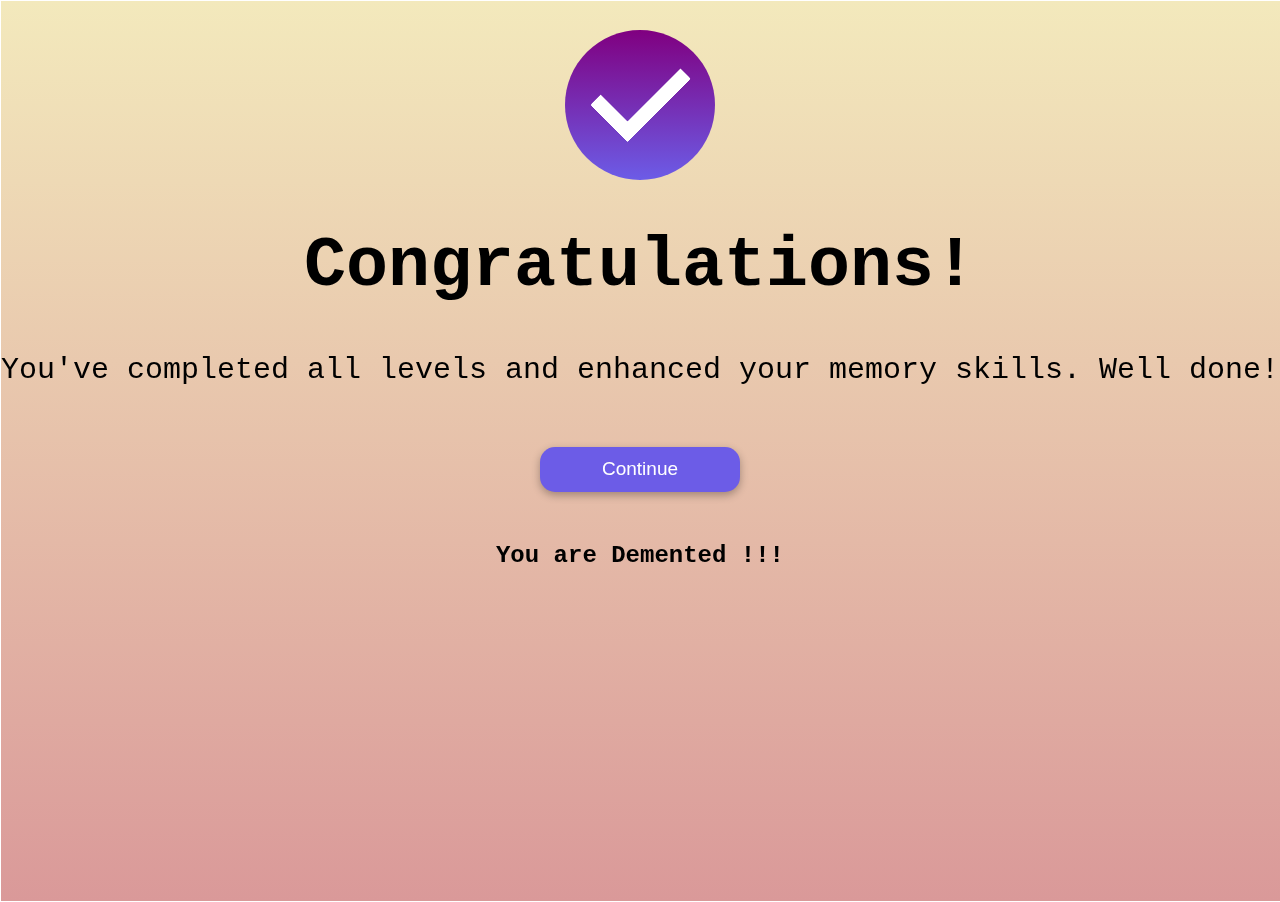
<file: level/congratulations.html>
<!DOCTYPE html>
<html lang="en">

<head>
    <meta charset="UTF-8">
    <meta name="viewport" content="width=device-width, initial-scale=1.0">
    <link rel="stylesheet" href="../css/congratulations.css">
    <title>Congratulations!!!</title>
    <link rel="icon" type="image/x-icon" href="../image/Logo.png">
</head>

<body>
    <div class="js-container container" style="top:0px !important;"></div>

    <div style="text-align:center;margin-top:30px;position:  fixed;width:100%;height:100%;top:0px;left:0px;">
        <div class="checkmark-circle">
            <div class="background"></div>
            <div class="checkmark draw"></div>
        </div>
        <h1>Congratulations!</h1>
        <p>You've completed all  levels and enhanced your memory skills. Well done!</p>
        <a href="../index.html"><button class="submit-btn">Continue</button></a> 

        <h2>You are Demented !!!</h2>
    </div>

    <!-- <audio id="countdownSound" src="../sound/tadaa-47995.mp3" autoplay="false"></audio> -->
    <audio id="countdownSound" preload="auto">
        <source src="../sound/level-win-6416.mp3" type="audio/mpeg">
    </audio>
    
    <script src="../js/congratulations.js"></script>
</body>

</html>
</file>
<file: css/congratulations.css>
body {
    margin: 0;
    padding: 0;
    font-family: JetBrains Mono,monospace;
}


:root {
    --color: #6C5CE7;
}

@keyframes confetti-slow {
    0% {
        transform: translate3d(0, 0, 0) rotateX(0) rotateY(0);
    }

    100% {
        transform: translate3d(25px, 105vh, 0) rotateX(360deg) rotateY(180deg);
    }
}

@keyframes confetti-medium {
    0% {
        transform: translate3d(0, 0, 0) rotateX(0) rotateY(0);
    }

    100% {
        transform: translate3d(100px, 105vh, 0) rotateX(100deg) rotateY(360deg);
    }
}

@keyframes confetti-fast {
    0% {
        transform: translate3d(0, 0, 0) rotateX(0) rotateY(0);
    }

    100% {
        transform: translate3d(-50px, 105vh, 0) rotateX(10deg) rotateY(250deg);
    }
}

.container {
    width: 100vw;
    height: 100vh;
    /* background: #ffffff; */
    background: linear-gradient(rgb(243, 233, 188), rgb(218, 153, 153));
    border: 1px solid white;
    display: fixed;
    top: 0px;
}

.confetti-container {
    perspective: 700px;
    position: absolute;
    overflow: hidden;
    top: 0;
    right: 0;
    bottom: 0;
    left: 0;
}

.confetti {
    position: absolute;
    z-index: 1;
    top: -10px;
    border-radius: 0%;
}

.confetti--animation-slow {
    animation: confetti-slow 2.25s linear 1 forwards;
}

.confetti--animation-medium {
    animation: confetti-medium 1.75s linear 1 forwards;
}

.confetti--animation-fast {
    animation: confetti-fast 1.25s linear 1 forwards;
}

/* Checkmark */
.checkmark-circle {
    width: 150px;
    height: 150px;
    position: relative;
    display: inline-block;
    vertical-align: top;
    margin-left: auto;
    margin-right: auto;
}

.checkmark-circle .background {
    width: 150px;
    height: 150px;
    border-radius: 50%;
    /* background: #00c09d; */
    background: linear-gradient(purple, var(--color));
    position: absolute;
}

.checkmark-circle .checkmark {
    border-radius: 5px;
}

.checkmark-circle .checkmark.draw:after {
    -webkit-animation-delay: 100ms;
    -moz-animation-delay: 100ms;
    animation-delay: 100ms;
    -webkit-animation-duration: 3s;
    -moz-animation-duration: 3s;
    animation-duration: 3s;
    -webkit-animation-timing-function: ease;
    -moz-animation-timing-function: ease;
    animation-timing-function: ease;
    -webkit-animation-name: checkmark;
    -moz-animation-name: checkmark;
    animation-name: checkmark;
    -webkit-transform: scaleX(-1) rotate(135deg);
    -moz-transform: scaleX(-1) rotate(135deg);
    -ms-transform: scaleX(-1) rotate(135deg);
    -o-transform: scaleX(-1) rotate(135deg);
    transform: scaleX(-1) rotate(135deg);
    -webkit-animation-fill-mode: forwards;
    -moz-animation-fill-mode: forwards;
    animation-fill-mode: forwards;
}

.checkmark-circle .checkmark:after {
    opacity: 1;
    height: 75px;
    width: 37.5px;
    -webkit-transform-origin: left top;
    -moz-transform-origin: left top;
    -ms-transform-origin: left top;
    -o-transform-origin: left top;
    transform-origin: left top;
    border-right: 15px solid white;
    border-top: 15px solid white;
    border-radius: 2.5px !important;
    content: "";
    left: 25px;
    top: 75px;
    position: absolute;
}

@-webkit-keyframes checkmark {
    0% {
        height: 0;
        width: 0;
        opacity: 1;
    }

    20% {
        height: 0;
        width: 37.5px;
        opacity: 1;
    }

    40% {
        height: 75px;
        width: 37.5px;
        opacity: 1;
    }

    100% {
        height: 75px;
        width: 37.5px;
        opacity: 1;
    }
}

@-moz-keyframes checkmark {
    0% {
        height: 0;
        width: 0;
        opacity: 1;
    }

    20% {
        height: 0;
        width: 37.5px;
        opacity: 1;
    }

    40% {
        height: 75px;
        width: 37.5px;
        opacity: 1;
    }

    100% {
        height: 75px;
        width: 37.5px;
        opacity: 1;
    }
}

@keyframes checkmark {
    0% {
        height: 0;
        width: 0;
        opacity: 1;
    }

    20% {
        height: 0;
        width: 37.5px;
        opacity: 1;
    }

    40% {
        height: 75px;
        width: 37.5px;
        opacity: 1;
    }

    100% {
        height: 75px;
        width: 37.5px;
        opacity: 1;
    }
}

h1{
    font-size: 70px;
}

p{
    font-size: 30px;
}

.submit-btn {
    height: 45px;
    width: 200px;
    font-size: 19px;
    cursor: pointer;
    transition: all 2s ease-out;
    transition: all 0.2s ease-out;
    outline: none;
    border: none;
    border-radius: 15px;
    background: var(--color);
    color: #fff;
    cursor: pointer;
    box-shadow: 0 .2rem .5rem rgba(0, 0, 0, .3);
    margin: 30px;
}

.submit-btn:hover {
    opacity: .8;
    transition: all 0.2s ease-out;
}

@media (max-width:700px) {
    h1{
        font-size: 40px;
    }
    p{
        font-size: 20px;
    }
}
@media (max-width:400px) {
    h1{
        font-size: 30px;
    }
}
</file>
